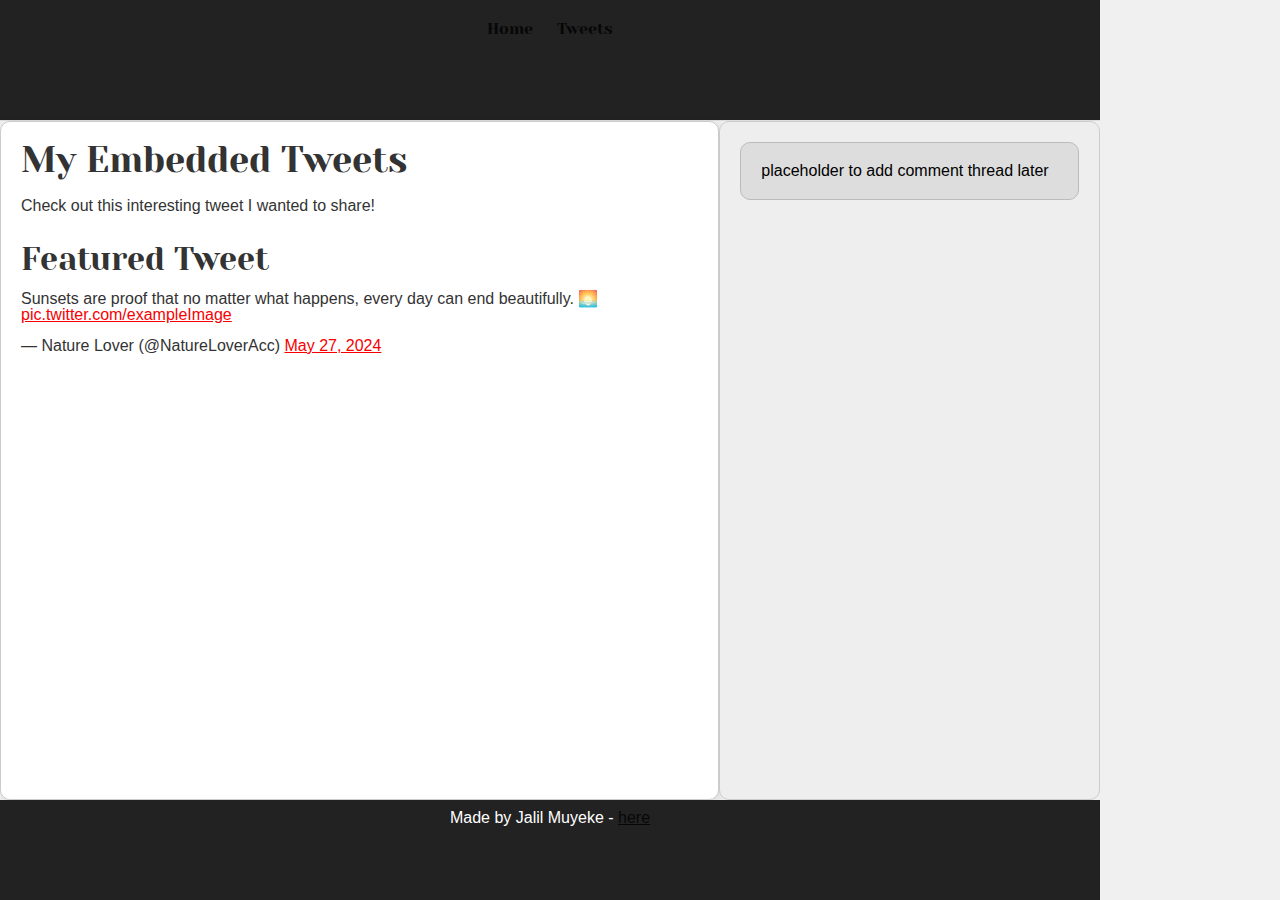
<file: css_basic/tweets.html>
<!DOCTYPE html>
<html lang="en">
<head>
    <meta charset="UTF-8">
    <meta name="viewport" content="width=device-width, initial-scale=1.0">
    <title>My Cool Tweets Page</title>
    <script async src="https://platform.twitter.com/widgets.js" charset="utf-8"></script>
    <link href="base.css" rel="stylesheet">
    <link href="styles.css" rel="stylesheet">
</head>
<body>
    <header>
        <nav>
            <ul>
                <li><a href="index.html">Home</a></li>
                <li><a href="tweets.html">Tweets</a></li>
                </ul>
        </nav>
    </header>

    <main>
        <article>
            <h1>My Embedded Tweets</h1>
            <p>Check out this interesting tweet I wanted to share!</p>

            <h2>Featured Tweet</h2>
            <!-- 
                To embed a specific tweet:
                1. Go to the tweet on Twitter.
                2. Click the "..." (more) icon on the tweet.
                3. Select "Embed Tweet" or "Embed Post".
                4. Copy the provided HTML code and paste it below, replacing this placeholder.
            -->
            <blockquote class="twitter-tweet">
                <p lang="en" dir="ltr">Sunsets are proof that no matter what happens, every day can end beautifully. 🌅 <a href="https://t.co/exampleLink">pic.twitter.com/exampleImage</a></p>
                &mdash; Nature Lover (@NatureLoverAcc) <a href="https://twitter.com/NatureLoverAcc/status/1795000000000000000">May 27, 2024</a>
            </blockquote>
            <!-- The script tag for Twitter widgets can also be placed here if you prefer,
                 but it's common to have it once, either in head or end of body.
                 If you already have it in the <head>, you don't strictly need it again here
                 unless a specific tweet embed provides it as part of its own snippet.
                 For simplicity and to ensure it loads, having it in the head or once before </body> is good.
                 The Twitter embed code itself usually includes a call to load widgets.js if not already loaded.
            -->
            </article>

        <aside>
            <p>placeholder to add comment thread later</p>
        </aside>
    </main>

    <footer>
        <p>Made by Jalil Muyeke - <a href="https://www.example.com" target="_blank">here</a></p>
    </footer>
</body>
</html>
</file>
<file: css_basic/base.css>
/* Importing webfonts */
/* (If you're learning CSS, you should disregard that) */

@import url(https://fonts.googleapis.com/css?family=Yeseva+One);
@import url(https://fonts.googleapis.com/css?family=Josefin+Sans:400,700,700italic,400italic);


/* CSS reset rules */

html, body {
	height: 100%;
	min-height: 100%;
}
html, body, div, span, applet, object, iframe,
h1, h2, h3, h4, h5, h6, p, blockquote, pre,
a, abbr, acronym, address, big, cite, code,
del, dfn, img, ins, kbd, q, s, samp,
small, strike, sub, sup, tt, var,
b, u, i, center,
dl, dt, dd,
fieldset, form, label, legend,
table, caption, tbody, tfoot, thead, tr, th, td,
article, aside, canvas, details, embed, 
figure, figcaption, footer, header, hgroup, 
menu, nav, output, ruby, section, summary,
time, mark, audio, video {
	margin: 0;
	padding: 0;
	border: 0;
	font-size: 100%;
	font: inherit;
	vertical-align: baseline;
}
/* HTML5 display-role reset for older browsers */
article, aside, details, figcaption, figure, 
footer, header, hgroup, menu, nav, section {
	display: block;
}
body {
	line-height: 1;
}
blockquote, q {
	quotes: none;
}
blockquote:before, blockquote:after,
q:before, q:after {
	content: '';
	content: none;
}
table {
	border-collapse: collapse;
	border-spacing: 0;
}


/* Fonts and colors */

body {
	font-family: 'Josefin Sans', serif;
	color: rgba(0, 0, 0, 0.8);
}
h1, h2, h3, h4, h5, h6, header {
	font-family: 'Yeseva One', sans-serif;
}
article {
}
header {
	border-bottom: 1px solid rgb(221,221,221);
	transition: border-bottom-color 1s ease;
}
header a {
	color: rgba(0, 0, 0, 0.8);
}
aside {
	background: #FAFAFA;
}
aside p {
	border: 1px solid #bbb;
	background: #ddd;
	color: black;
}
footer a {
	color: rgba(0, 0, 0, 0.8);
}
a {
	color: #F80002;
}


/* Positioning and margins */

@media (min-width: 1100px) {
	body {
		width: 1100px;
		margin: 0 auto;
	}
}

article {
	padding: 50px 15px;
}
article > *:first-child {
	margin-top: 0;
}
aside {
	padding: 50px 15px;
}
header .right {
	float: right;
	margin: 0 10px 15px;
}


/* Header */
header {
	padding: 20px 0;
	height: 80px;
}
header ul {
	list-style: none;
	margin: 0;
	padding: 0;
}
header li {
	display: inline;
	vertical-align:middle;
}
header li:first-child {
	margin: 0;
}
header li a {
	margin: 0 10px;
}
header li.logo {
	font-size: 36px;
}
header a {
	text-decoration: none;
}


/* Aside */

aside p {
	border-radius: 10px;
	padding: 20px 20px;
}


/* Footer */

footer {
	padding: 5px 15px;
	height: 80px;
}


/* Text styles and margins */

p {
	margin-bottom: 15px;
}
h1 {
	font-size: 36px;
	margin: 40px 0 20px;
}
h2 {
	font-size: 32px;
	margin: 30px 0 15px;
}
h3 {
	font-size: 28px;
	margin: 25px 0 10px;
}
h4 {
	font-size: 20px;
	font-weight: bold;
	margin: 20px 0 10px;
}
h5 {
	font-size: 18px;
	font-weight: bold;
	margin: 15px 0 10px;
}
h6 {
	font-weight: bold;
	margin: 5px 0;
}

@media (max-width: 800px) {
  body.works_on_smartphone {
  	display: block;
  }
  body.works_on_smartphone main {
  	display: block;
  }
  header .right {
  	float: none;
  }
}
</file>
<file: css_basic/styles.css>
body {
    display: flex;
    flex-direction: column;
    height: 100vh;
    margin: 0;
}
main {
    display: flex;
    flex-direction: row;
    flex: auto;
}

article {
    flex: 2;
    overflow-y: auto;
}
aside {
    flex: 1;
    overflow-y: auto;
}

header, footer {
    background-color: #333;
    color: white;
    text-align: center;
    padding: 15px;
}

article, aside {
    padding: 20px;
    background-color: #f4f4f4;
    border: 1px solid #ccc;
}

body {
    font-family: 'Arial', sans-serif;
    background-color: #f0f0f0;
    color: #333;
}

header {
    background-color: #222;
    color: #fff;
    padding: 20px;
}

footer {
    background-color: #222;
    color: #fff;
    text-align: center;
    padding: 10px;
}

article {
    background: #fff;
    padding: 20px;
    border-radius: 10px;
    box-shadow: 2px 2px 10px rgba(0, 0, 0, 0.1);
}

aside {
    background: #eee;
    padding: 20px;
    border-radius: 10px;
}

.logo {
    font-size: 2em;
    font-weight: bold;
    margin-right: 10px;
    color: #ff9800;
}
</file>
